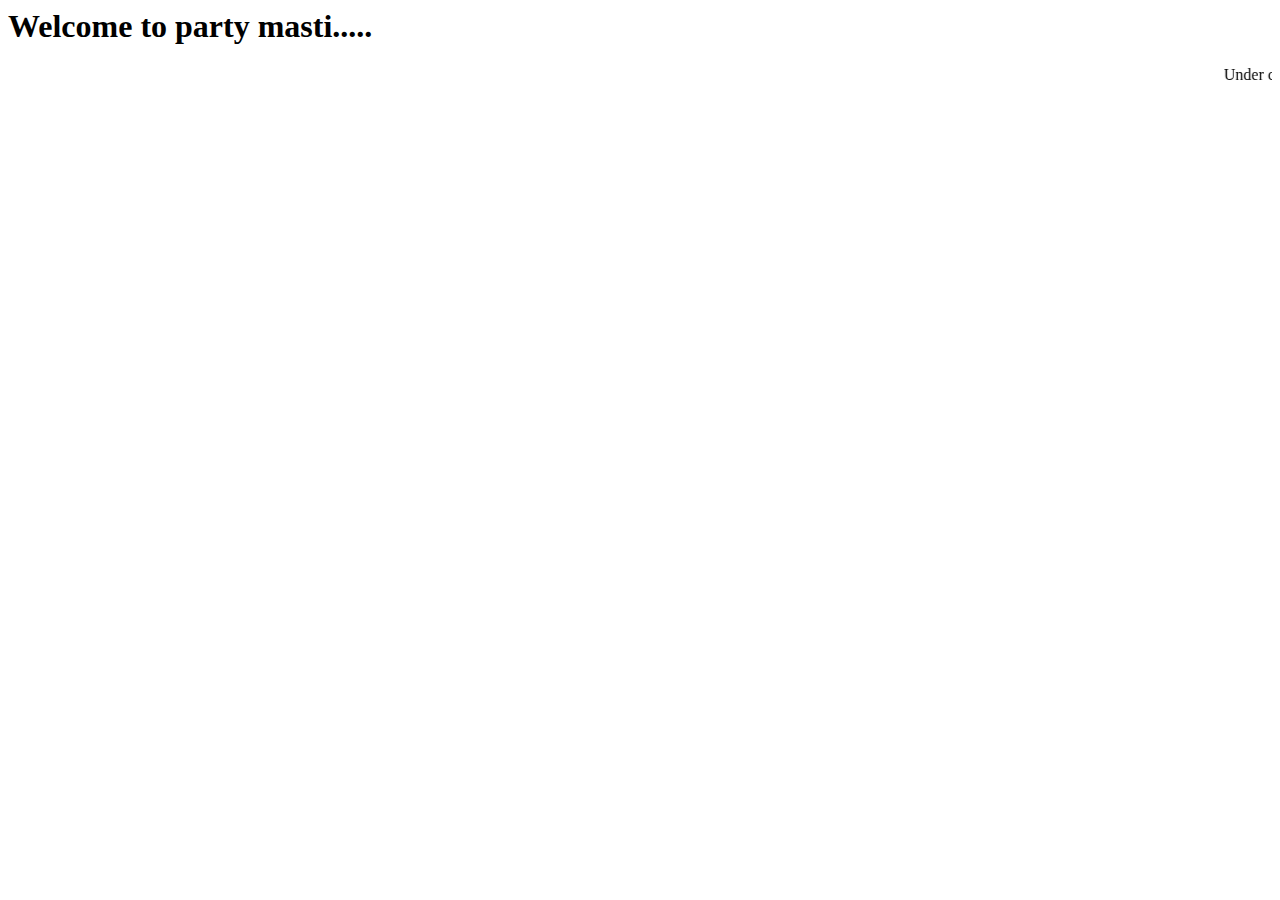
<file: index.html>
<html>
  <head>
    <title>Let's Party</title>
    <link rel="shortcut icon" href="webapp/static/images/favicon.ico" />
  </head>
  <body>
    <h1> Welcome to party masti.....</h1>
    <marquee>Under construction</marquee>
  </body>
</html>
</file>
